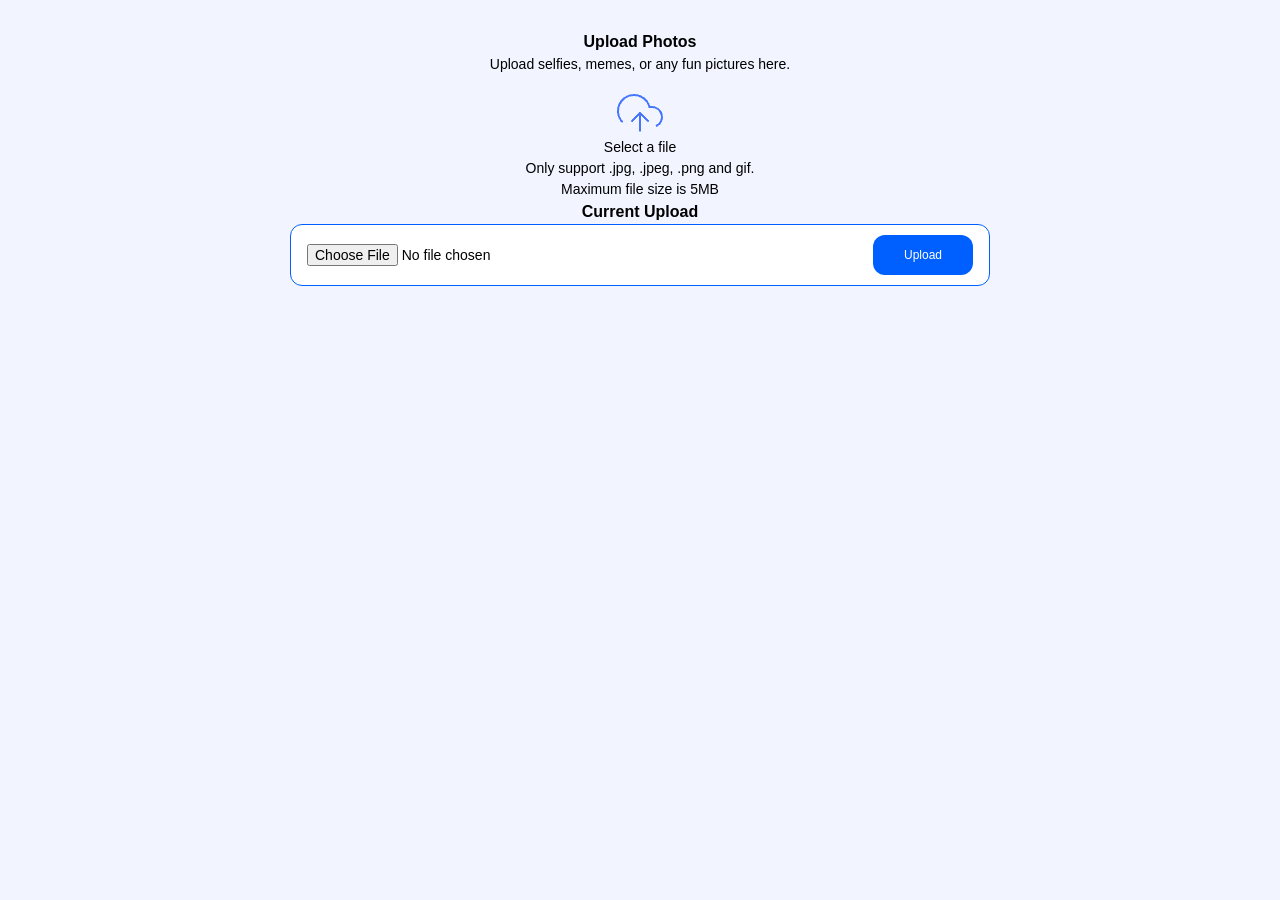
<file: project/static/index.html>
<!DOCTYPE html>
<html lang="en">
<head>
    <meta charset="UTF-8">
    <meta name="viewport" content="width=device-width, initial-scale=1.0">
    <link rel="stylesheet" href="./index_data/css/reset.css">
    <link rel="stylesheet" href="./index_data/css/style.css">
    <title>SmartUploader</title>
</head>
<body>
    <section class="uploadIntro">
        <h2 class="titleIndex">Upload Photos</h2>
        <p class="uploadDescription">Upload selfies, memes, or any fun pictures here.</p>
        <div>
            <div class="uploadIcon">
                <img src="./index_data/img/icon/feather_upload-cloud.png" alt="icon">
            </div>
            <p class="uploadDescription">Select a file</p>
            <p class="uploadDescription">Only support .jpg, .jpeg, .png and gif. <br>
                Maximum file size is 5MB</p>
        </div>
        <div>
            <div>
                <h2 class="titleIndex">Current Upload</h2>
               <form action="/upload" method="POST" class="uploadLabel" enctype="multipart/form-data">
                    <input type="file" name="file" class="uploadInput">
                    <input type="submit" value="Upload" class="uploadCopyIndex">
                </form>
            </div>
        </div>
    </section>
</body>
</html>
</file>
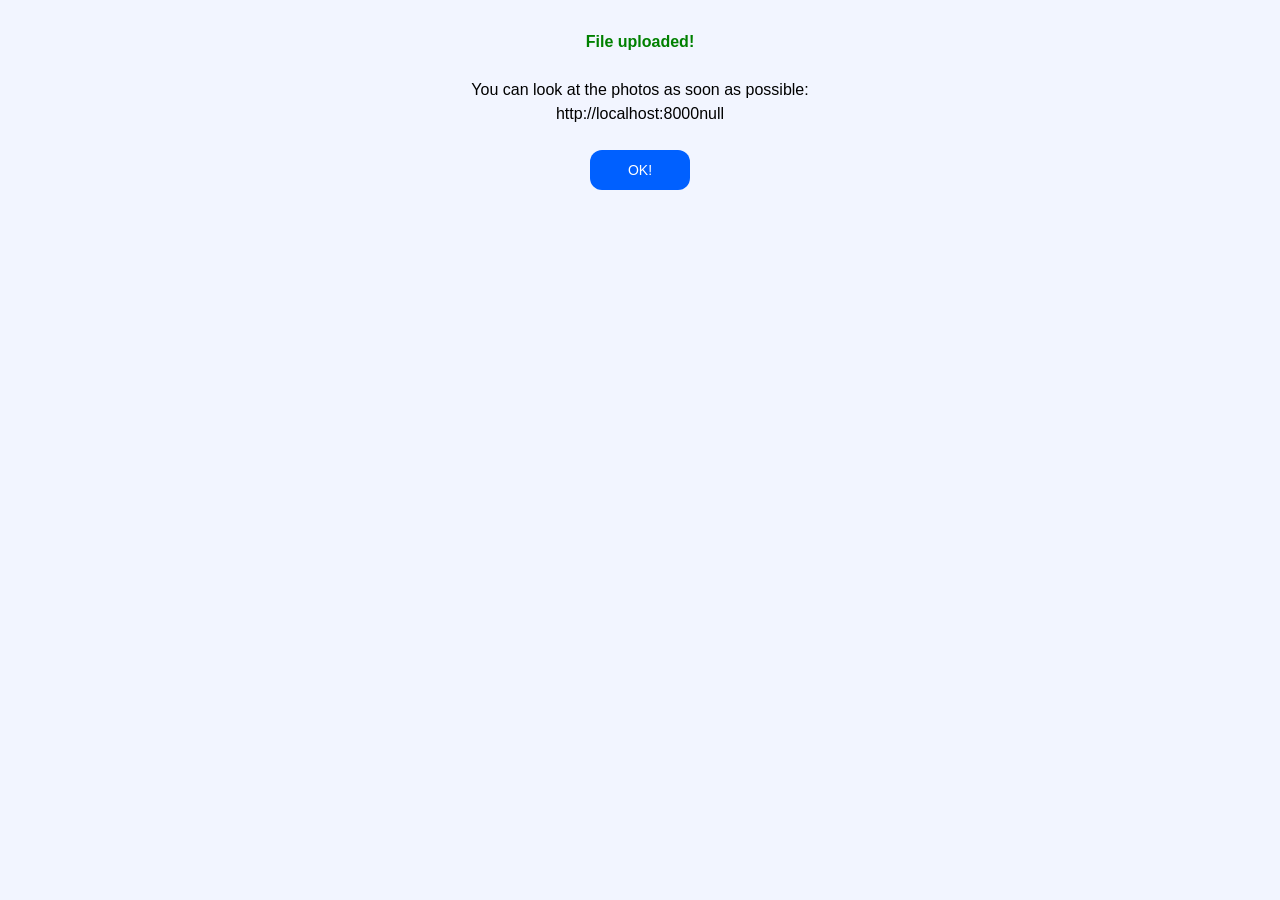
<file: project/static/uploaded.html>
<!DOCTYPE html>
<html lang="en">
<head>
    <meta charset="UTF-8">
    <meta name="viewport" content="width=device-width, initial-scale=1.0">
    <link rel="stylesheet" href="./index_data/css/reset.css">
    <link rel="stylesheet" href="./index_data/css/style.css">
    <title>SmartUploader</title>
</head>
<body>
    <section class="uploadIntro">
        <div>
            <h2 class="uploadTitle">File uploaded!</h2>
            <p class="uploadText">You can look at the photos as soon as possible:</p>
            <p id="file-path"></p>
            <script>
                const params = new URLSearchParams(window.location.search);
                const filePath = params.get("file");
                document.getElementById("file-path").textContent = `http://localhost:8000${filePath}`;
            </script>
            <form action="/" method="GET">
                <button type="submit" class="uploadCopy">OK!</button>
            </form>
           </div>
    </section>
</body>
</html>
</file>
<file: project/static/index_data/css/style.css>
body {
    background-color: #F2F5FF;
    font-family: "Inter", sans-serif;
    color: rgb(255, 255, 255);
}

/* Header */
.header {
    display: flex;
    flex-direction: column;
    align-items: center;
    padding-top: 30px;
}

.header__title {
    text-align: center;
    font-size: 16px;
    width: 700px;

}

.header__text {
    padding-top: 4px;
    font-size: 14px;
}

/* button */
.header__button {
    display: flex;
    justify-content: center;
    padding-top: 40px;
}

.header__button-btn {
    position: absolute;
    text-transform: uppercase;
    padding: 12px 16px;
    font-size: 12px;
    background-color: rgb(0, 96, 255);
    color: rgb(255, 255, 255);
    width: 160px;
    height: 40px;
    border: none;
    border-radius: 7px;
}

/* hero__img */
.hero {
    display: flex;
    justify-content: center;
    margin-top: 60px;
}

.hero__img {
    display: none;
}

.hero__img.is-visible {
    display: block;
}

.img {
    width: 426px;
    height: 559px;
    object-fit: cover;
}

/* upload */
.uploadIntro {
    display: flex;
    flex-direction: column;
    align-items: center;
    padding-top: 30px;
    text-align: center;
    color: black;
}

.titleIndex{
    font-size: 16px;
    width: 700px;
}

.uploadTitle {
    font-size: 16px;
    width: 700px;
    color: green;
}

.uploadText{
    margin-top: 24px;
}

.uploadDescription {
    font-size: 14px;
    width: 400px;
}

/* upload-tabs */
.uploadTabs {
    display: flex;
    justify-content: center;
    align-items: center;
    gap: 15px;
    padding-top: 50px;

}

.uploadTab {
    all: unset;
    font-size: 20px;
    font-weight: bold;
    color: rgb(173, 192, 248); /* Неактивный цвет по умолчанию */
}

.uploadTab--active {
    color: rgb(0, 96, 255); /* Активный цвет */
}

.uploadTab:hover {
    color: rgb(105, 141, 250);
}

.uploadTab:hover {
    color: rgb(105, 141, 250);
}

/* upload-form */
.upload__form {
    display: flex;
    flex-direction: column;
    align-items: center;
    padding-top: 50px;
}

.upload__dropzone {
    border: 2px dashed rgb(0, 96, 255);
    border-radius: 12px;
    width: 540px;
    height: 233px;
    text-align: center;
}

.uploadIcon {
    display: flex;
    justify-content: center;
    align-items: center;
    padding-top: 14px;
}

.upload__promt {
    padding-top: 24px;
    color: rgb(11, 11, 11);
}

.uploadInfo {
    padding-top: 12px;
    font-size: 14px;
    color: rgb(173, 192, 248);
}

/* upload-button */
.upload__button {
    padding-top: 30px;
    padding-bottom: 50px;
}

.upload__button-btn {
    display: inline-block;
    text-align: center;
    cursor: pointer;
    color: rgb(255, 255, 255);
    width: 540px;
    height: 40px;
    border-radius: 7px;
    background-color: rgb(0, 96, 255);
    padding-top: 7px;
    border: none;
}

/* upload-current */
.upload__container {
    display: flex;
    flex-direction: column;
    align-items: center;
    margin-bottom: 159px;
}

.upload__group {
    display: flex;
    flex-direction: column;
    width: 540px;
}

.upload__title-current {
    color: black;
    padding-bottom: 10px;
    font-size: 16px;
    text-align: left;
}

/* input + button */
.uploadLabel {
    display: flex;
    align-items: center;
    justify-content: space-between;
    width: 100%;
    height: 62px;
    border: 1px solid rgb(0, 96, 255);
    border-radius: 12px;
    padding: 0 16px;
    box-sizing: border-box;
    background-color: white;
}

.uploadInput {
    flex-grow: 1;
    border: none;
    outline: none;
    font-size: 14px;
    background-color: transparent;
    color: black;

}

.uploadCopyIndex {
    width: 100px;
    height: 40px;
    border-radius: 12px;
    border: none;
    background-color: rgb(0, 96, 255);
    color: white;
    font-size: 12px;
    cursor: pointer;
}

.uploadCopy {
    width: 100px;
    height: 40px;
    border-radius: 12px;
    border: none;
    background-color: rgb(0, 96, 255);
    color: white;
    font-size: 14px;
    cursor: pointer;
    margin-top: 24px;
}

/* Container for the entire table */
.file-list-container {
    max-width: 800px;
    margin: 0 auto;
    padding: 20px;
    border-radius: 8px;
    margin-bottom: 292px;
}

/* Common style for a row (both header and list item) */
.file-list-header,
.file-list-item {
    display: flex;
    justify-content: space-between;
    align-items: center;
    padding: 10px 0;
    border-bottom: 1px solid #eef0f5;
}

/* Remove border from the last item */
.file-list-item:last-child {
    border-bottom: none;
}

/* List header */
.file-list-header {
    color: #8a96b1;
    font-size: 14px;
    font-weight: 500;
}

/* Styles for columns */
.file-col {
    display: flex;
    align-items: center;
}

.file-col-name {
    flex-basis: 35%;
}

.file-col-url {
    flex-basis: 50%;
    color: #555;
    font-size: 14px;
}

.file-col-delete {
    flex-basis: 10%;
    justify-content: center;
}

/* File icon */
.file-icon {
    color: #0060ff;
    margin-right: 15px;
    font-size: 20px;
}

.delete-img {
    width: 32px;
    height: 32px;
}

/* File name */
.file-name {
    color: #333;
    font-weight: 500;
    max-width: 200px;
    white-space: nowrap;
    overflow: hidden;
    text-overflow: ellipsis;
}

/* Delete button */
.delete-btn {
    background: transparent;
    /* REMOVE THE BACKGROUND, MAKE IT TRANSPARENT */
    border: none;
    border-radius: 50%;
    cursor: pointer;
    display: flex;
    align-items: center;
    justify-content: center;
    padding: 0;
    transition: opacity 0.2s ease;
    /* Add a smooth transition for hover effect */
}

/* Hover effect */
.delete-btn:hover {
    background: transparent;
    /* REMOVE BACKGROUND ON HOVER */
    opacity: 0.7;
    /* Make the icon semi-transparent for user feedback */
}
</file>
